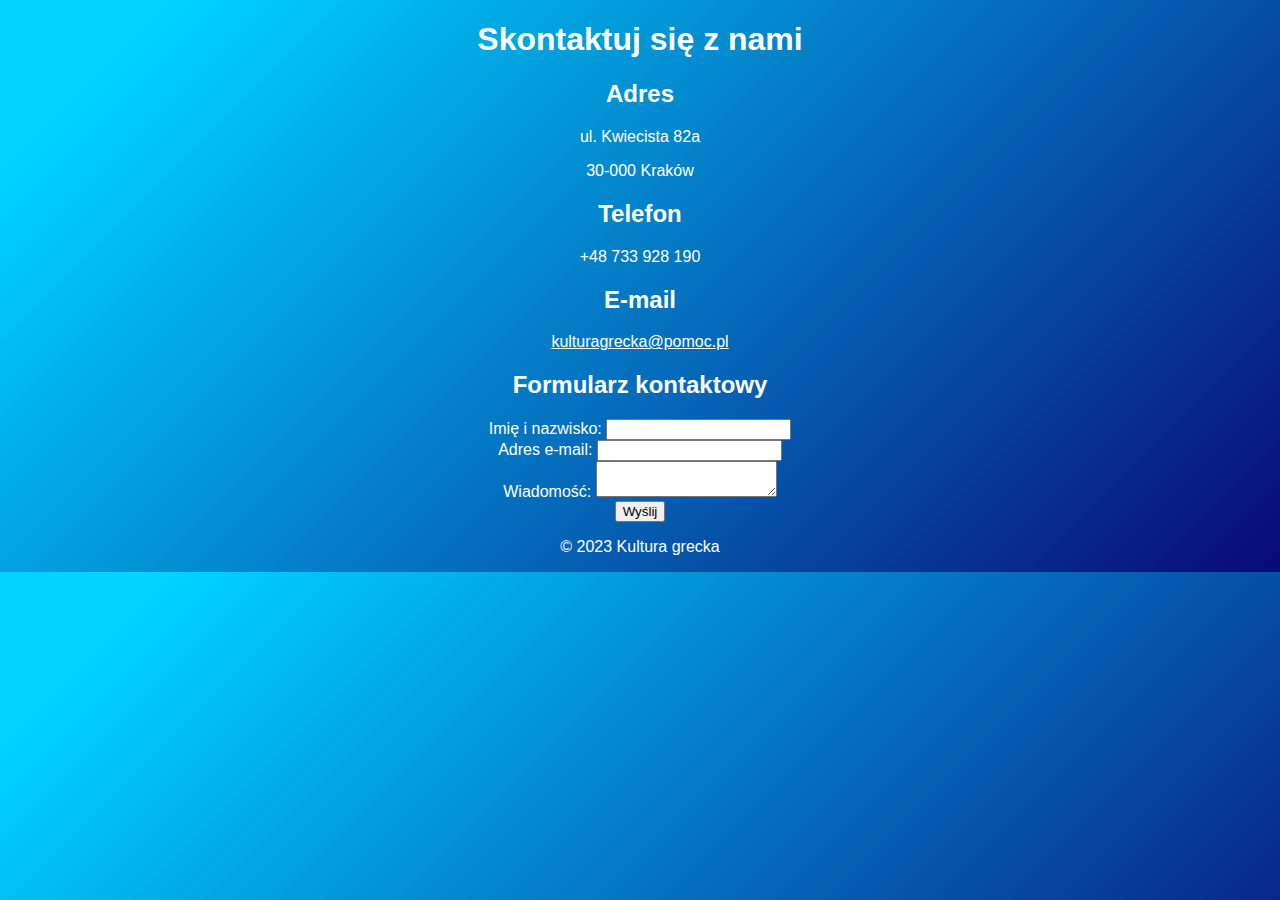
<file: projekt/str.html>
<!DOCTYPE html>
<html>
<head>
    <meta charset="UTF-8">
	<title></title>
	<meta name="description" content="Prosty mechanizm filtrowania">
	<meta name="viewport" content="width=device-width, initial-scale=1.0">
    <style> 
	*{
			color:white;
			font-family: sans-serif;
		}
    body{
        text-align:center;
        background: rgb(9,9,121); background: linear-gradient(315deg, rgba(9,9,121,1) 0%, rgba(0,212,255,1) 91%);
    }

	.btn-two{
		color: black;
	}
	.form{
		color: black;
	}
    </style>
</head>
<body>
	<header>
		<h1>Skontaktuj się z nami</h1>
	</header>

	<main>
		<section>
			<h2>Adres</h2>
			<p>ul. Kwiecista 82a</p>
			<p>30-000 Kraków</p>
		</section>

		<section>
			<h2>Telefon</h2>
			<p>+48 733 928 190</p>
		</section>

		<section>
			<h2>E-mail</h2>
			<p><a href="mailto:kulturagrecka@pomoc.pl">kulturagrecka@pomoc.pl</a></p>
		</section>

		<section>
			<h2>Formularz kontaktowy</h2>
			<form action="mailer.php" method="post">
				<label for="name">Imię i nazwisko:</label>
				<input class="form" type="text" id="name" name="name" required><br>

				<label for="email">Adres e-mail:</label>
				<input class="form" type="email" id="email" name="email" required><br>

				<label for="message">Wiadomość:</label>
				<textarea class="form" id="message" name="message" required></textarea><br>

				<input class="btn-two" type="submit" value="Wyślij" >
			</form>
		</section>
	</main>

	<footer>
		<p>&copy; 2023 Kultura grecka</p>
	</footer>
</body>
</html>
</file>
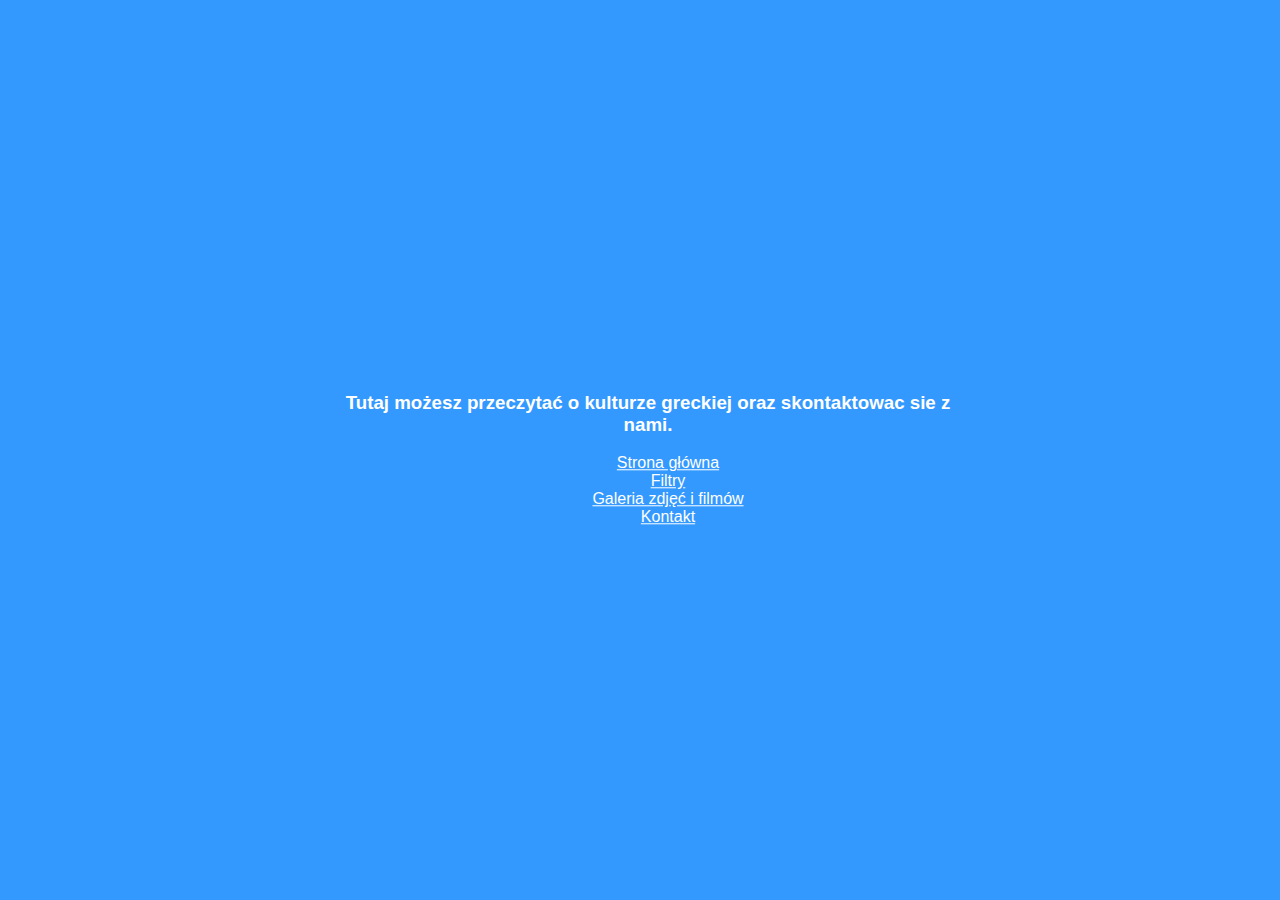
<file: projekt/zakladki.html>
<!DOCTYPE html>
<html lang="pl">
<head>
	<meta charset="UTF-8">
	<title>zakladki</title>
	<meta name="description" content="Prosty mechanizm filtrowania">
	<meta name="viewport" content="width=device-width, initial-scale=1.0">
    <style>
        *{
			color:white;
            font-family: sans-serif;
		}
body{
    text-align: center;
    background: rgb(51, 153, 255);
    position:absolute; 
    top:50%;
    left: 50%;
    transform:translate(-50%,-50%);
}
    </style>
</head>
<body>
    <main>
        <section>
            <p><h3>Tutaj możesz przeczytać o kulturze greckiej oraz skontaktowac sie z nami.</h3></p>
        </section>
    </main>
    <header>
        <nav>
            <ul>
            <a href="index.html">Strona główna</a> <br>
                <a href="filtr.html">Filtry</a> <br>
                <a href="cos.html">Galeria zdjęć i filmów</a> <br>
                <a href="str.html">Kontakt</a> <br>
            </ul>
        </nav>
    </header>
    


</body>
</html>
</file>
